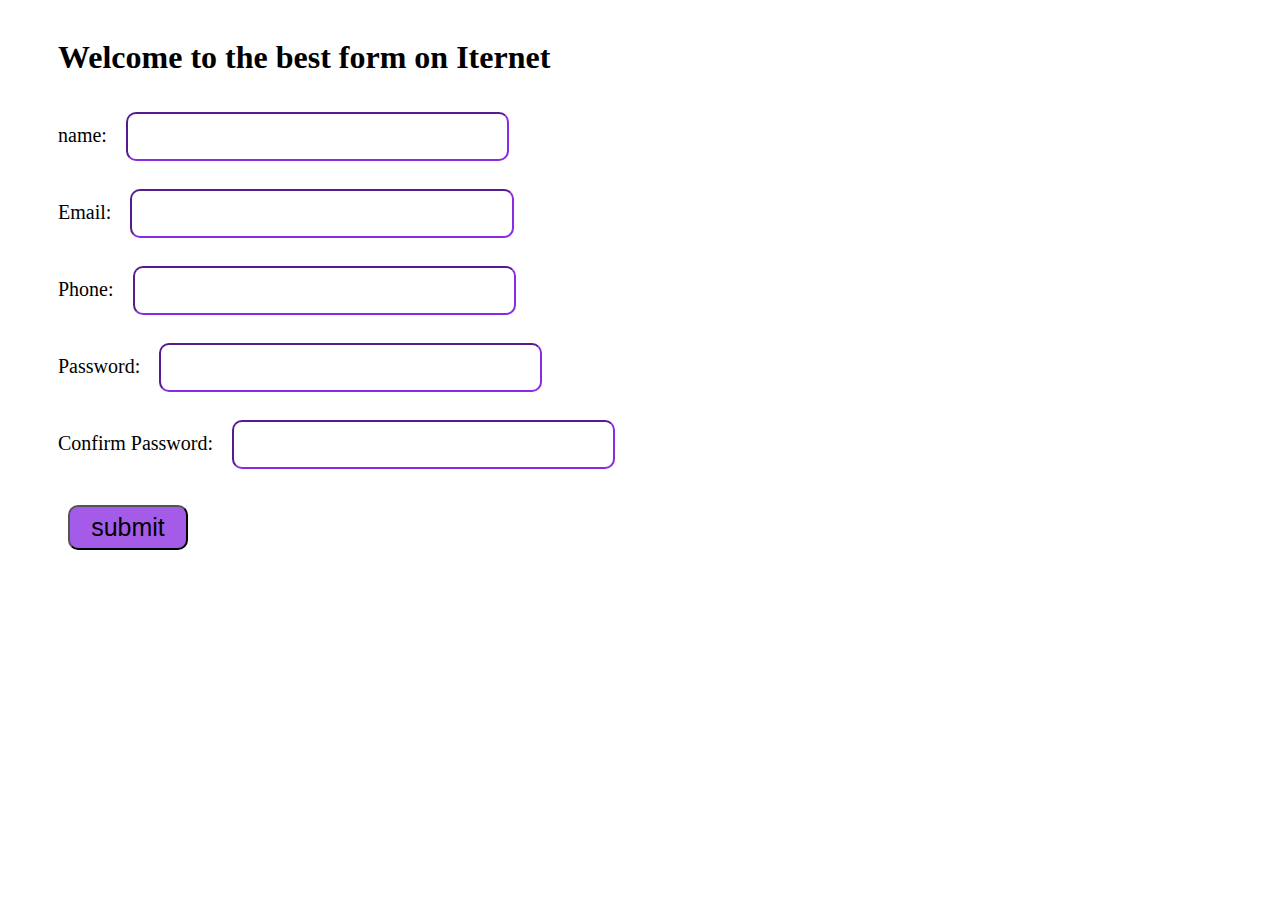
<file: Project/FormValidation/index.html>
<!DOCTYPE html>
<html lang="en">
  <head>
    <meta charset="UTF-8" />
    <meta name="viewport" content="width=device-width, initial-scale=1.0" />
    <title>JavaScript Form Validation</title>
    <link rel="stylesheet" href="style.css" />
  </head>

  <body>
    <h1>Welcome to the best form on Iternet</h1>

    <form
      action="myaction.php"
      name="myform"
      onsubmit="return validateForm()"
      method="post"
    >
      <div class="formdesign" id="name">
        name: <input type="text" name="fname" required />
        <b> <span class="formerror"> </span> </b>
      </div>

      <div class="formdesign" id="email">
        Email: <input type="email" name="femail" required />
        <b> <span class="formerror"> </span> </b>
      </div>

      <div class="formdesign" id="phone">
        Phone: <input type="phone" name="fphone" required />
        <b> <span class="formerror"> </span> </b>
      </div>
      <div class="formdesign" id="pass">
        Password: <input type="password" name="fpass" required />
        <b> <span class="formerror"> </span> </b>
      </div>
      <div class="formdesign" id="cpass" required>
        Confirm Password: <input type="password" name="cpass" />
        <b> <span class="formerror"> </span> </b>
      </div>

      <input class="btn" type="submit" value="submit" />
    </form>

    <script src="index.js" ></script>
  </body>
</html>
</file>
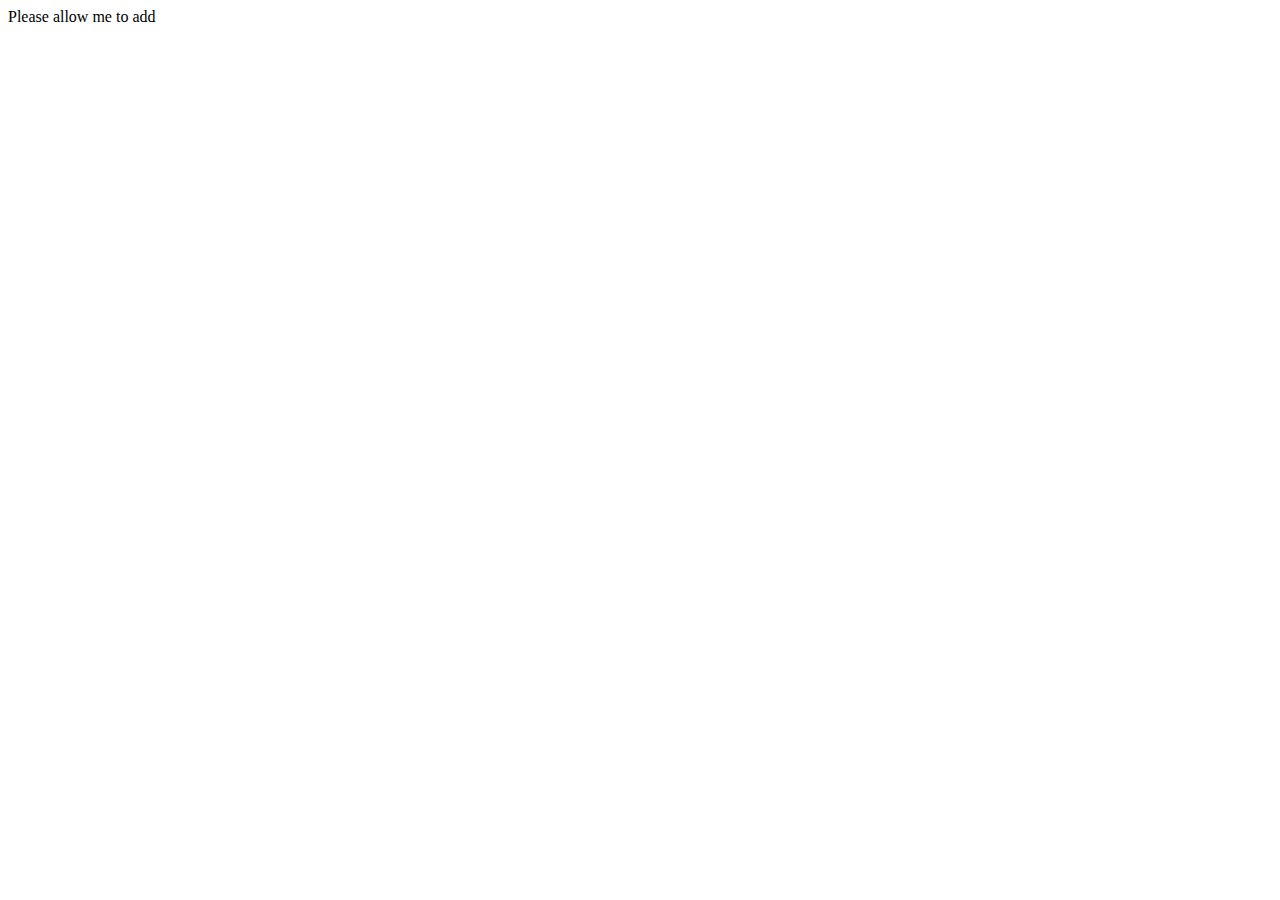
<file: Browser Basics/confirm.html>
<!DOCTYPE html>
<html lang="en">
  <head>
    <meta charset="UTF-8" />
    <meta name="viewport" content="width=device-width, initial-scale=1.0" />
    <title>Document</title>
  </head>
  <body>
    <script>
      let a = prompt("Enter a number here");
      let write = confirm("Do you want to add value to the page");
      if (write) {
        document.write(a);
      } else {
        document.write("Please allow me to add");
      }
    </script>
  </body>
</html>
</file>
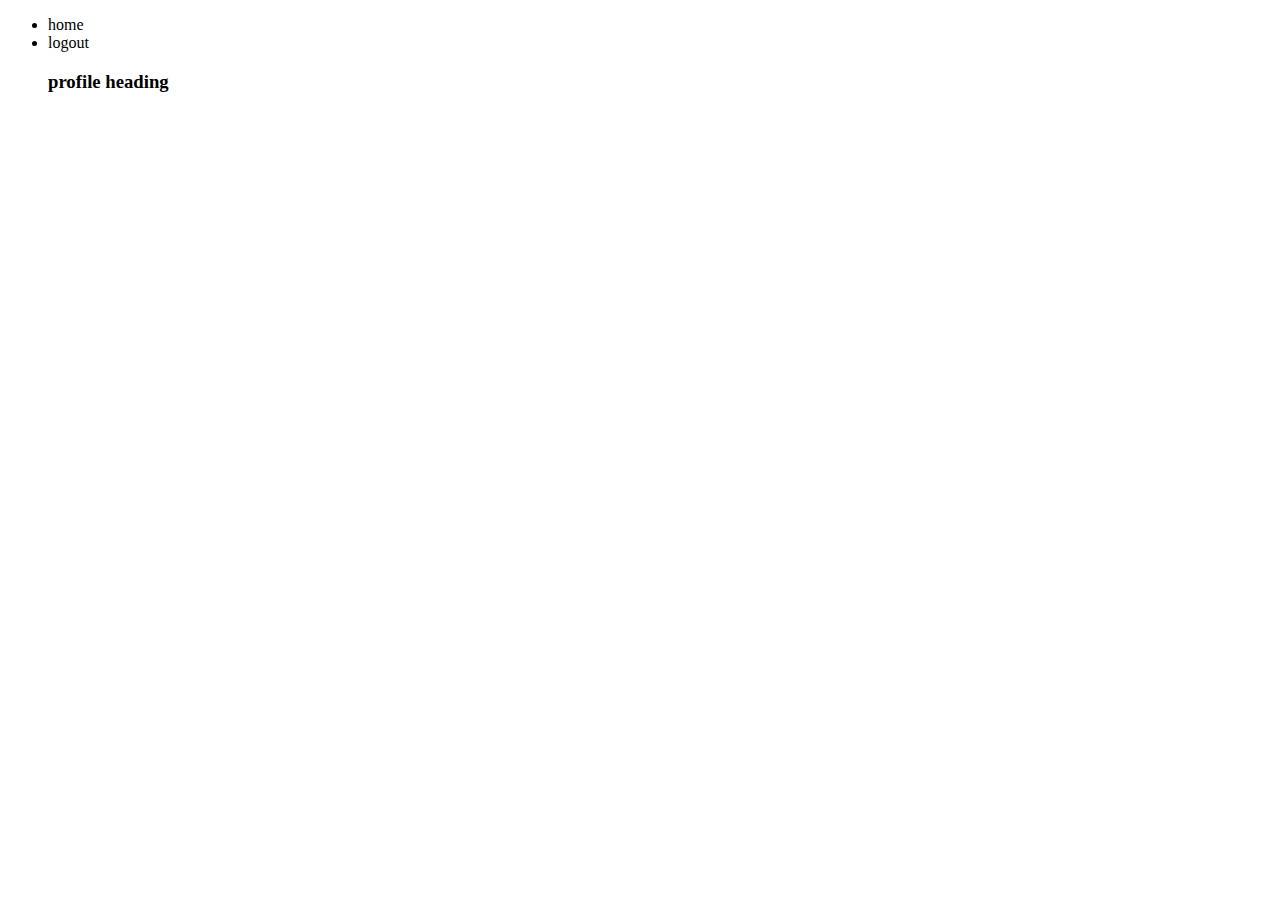
<file: Dom/replaceElement.html>
<!DOCTYPE html>
<html lang="en">
<head>
    <meta charset="UTF-8">
    <meta name="viewport" content="width=device-width, initial-scale=1.0">
    <title>Document</title>
</head>
<body>
    <nav>
        <ul class="this" id="">
            <li class="liNavbar">home</li>
            <li class="liNavbar">logout</li>
        </ul>
    </nav>

    <script src="replaceElement.js"> </script>
</body>
</html>
</file>
<file: Project/FormValidation/style.css>
body {
        padding: 10px 50px;
      }

      .formdesign {
        font-size: 20px;
      }

      .formdesign input {
        width: 30%;
        height: 25px;
        border-radius: 10px;
        border-color: blueviolet;
        padding: 10px 15px;
        margin: 14px;
        font-size: 15px;
      }

      .formerror {
        color: red;
      }

      .btn {
        border-radius: 10px;
        width: 120px;
        height: 45px;
        font-size: 25px;
        margin: 22px 10px;
        padding: 5px;
        background-color: rgb(164, 92, 232);
      }
</file>
